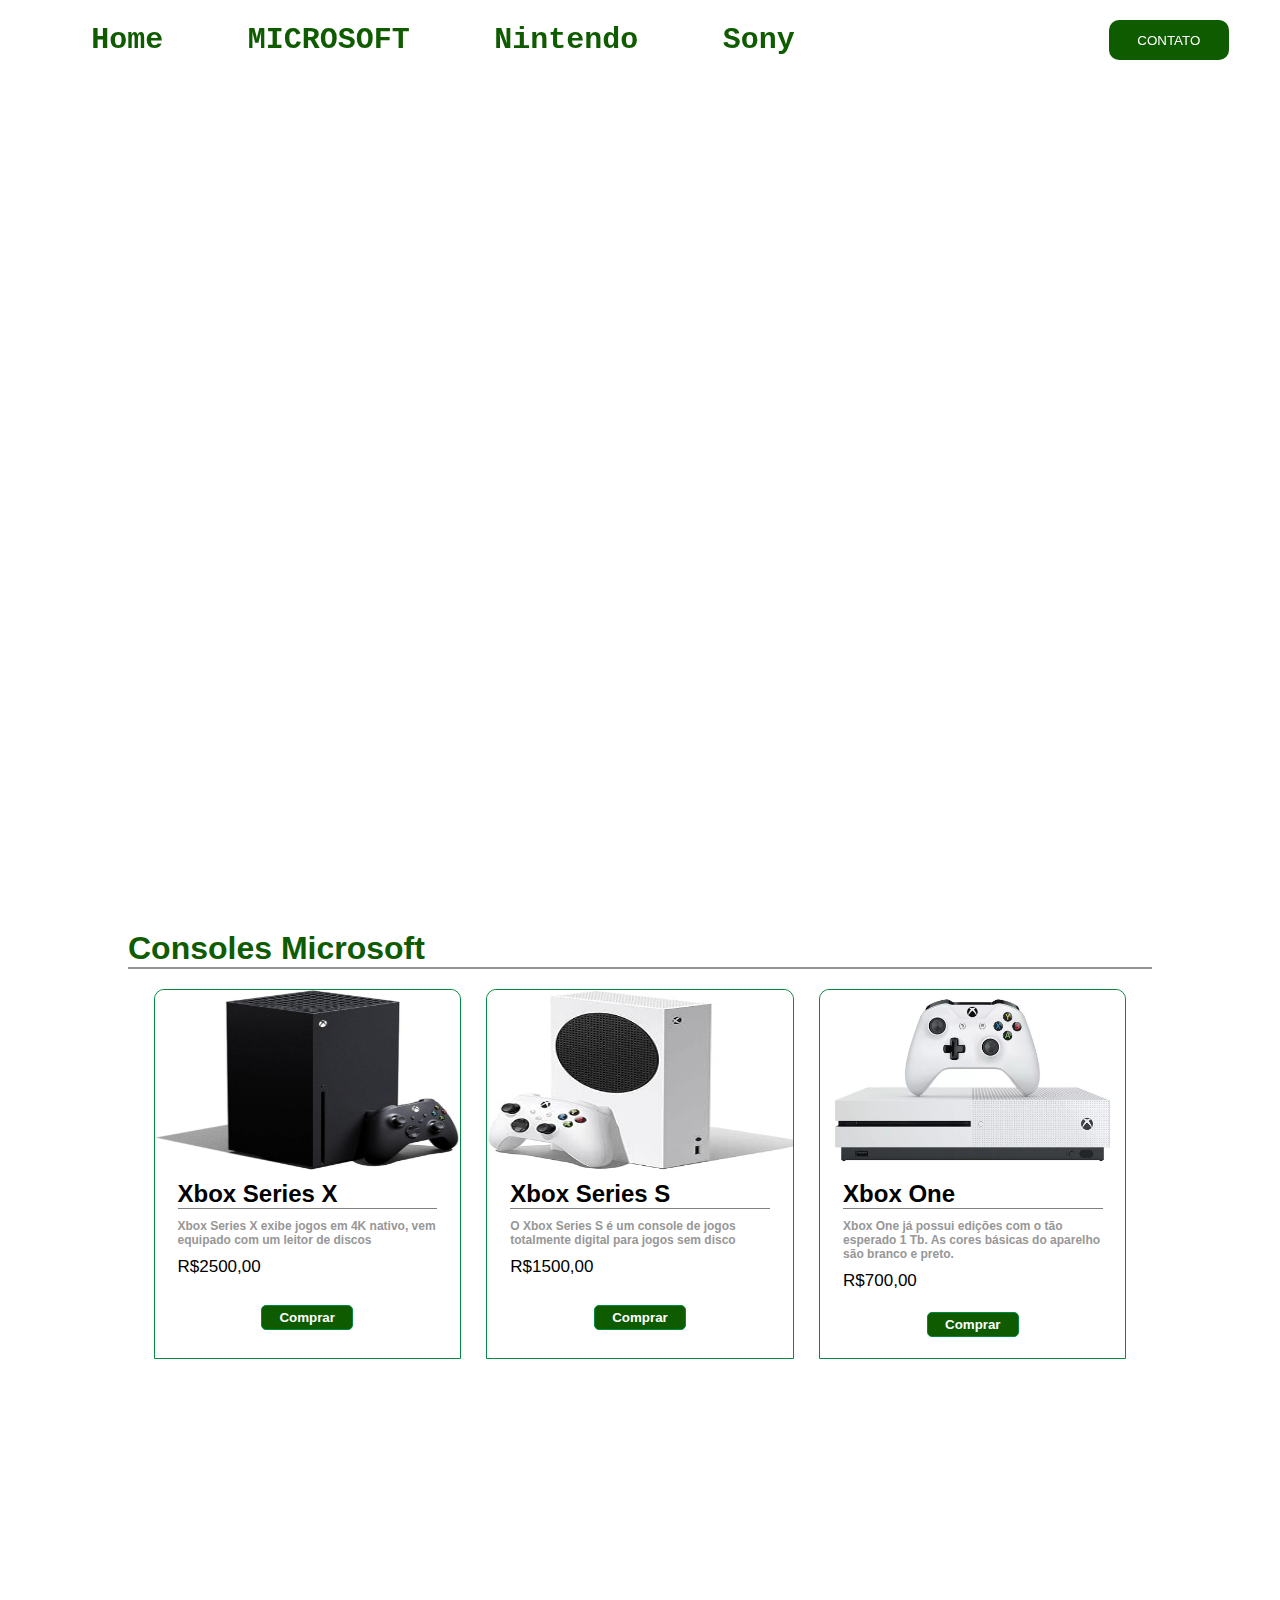
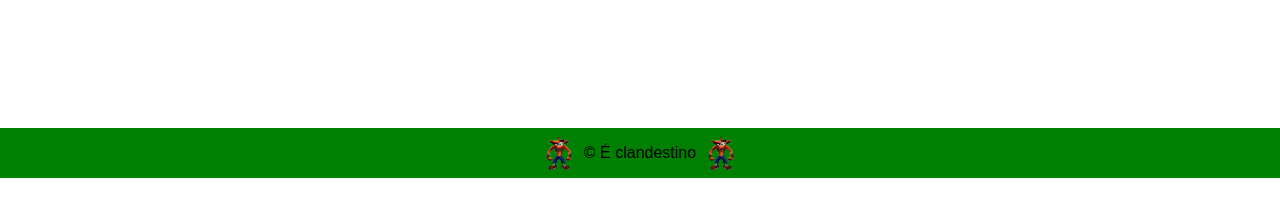
<file: microsoft.html>
<!DOCTYPE html>
<html lang="pt-br">
<head>
    <meta charset="UTF-8">
    <meta http-equiv="X-UA-Compatible" content="IE=edge">
    <meta name="viewport" content="width=device-width, initial-scale=1.0">
    <link rel="stylesheet" href="https://cdn.jsdelivr.net/npm/bootstrap-icons@1.10.4/font/bootstrap-icons.css">
    <title>Fachada dos Games</title>
    <link rel="stylesheet" href="css/style-microsoft.css">
    <link rel="shortcut icon" href="imagens/play.png" type="image/x-icon">
</head>
<body>
    <header id="header">
        <div class="container">

            <div class="flex">
                <nav>
                    <ul>
                        <li><a href="index.html">Home</a></li>
                        <li><a href="microsoft.html">MICROSOFT</a></li>
                        <li><a href="nintendo.html">Nintendo</a></li>
                        <li><a href="sony.html">Sony</a></li>
                    </ul>
                </nav>

                <div class="btn-contato">
                    <a href="https://media1.tenor.com/m/bmL21Em6rzsAAAAC/ha-ha-point.gif"><button>CONTATO</button></a>
                </div>

            </div>

        </div>
    </header>

    <section class="banner">
    </section>

    <main class="container-body">
        <h1>Consoles Microsoft</h1>
        

        <section class="consoles">
            <article class="Xbox-X">
                <img src="imagens/microsoft/516pVDAQMnL._AC_SX679_.jpg" alt="">
                <span class="textos-console">
                    <h2> Xbox Series X</h2>
                    <h4> Xbox Series X exibe jogos em 4K nativo, vem equipado com um leitor de discos </h4>
                    <p>R$2500,00</p>
                </span>
                <button>Comprar</button>
            </article>
            <article class="Xbox-S">
                <img src="imagens/microsoft/51pNvD-nsvL.__AC_SX300_SY300_QL70_ML2_.jpg" alt="">
                <span class="textos-console">
                    <h2>Xbox Series S</h2>
                    <h4>O Xbox Series S é um console de jogos totalmente digital para jogos sem disco</h4>
                    <p>R$1500,00</p>
                </span>
                <button>Comprar</button>
            </article>
            <article class="Xbox-1">
                <img src="imagens/microsoft/D_NQ_NP_2X_790419-MLA54960790660_042023-F.webp" alt="">
                <span class="textos-console">
                    <h2>Xbox One</h2>
                    <h4>Xbox One já possui edições com o tão esperado 1 Tb. As cores básicas do aparelho são branco e preto.</h4>
                    <p>R$700,00</p>
                </span>
                <button>Comprar</button>
            </article>
        </section>
    </main>

<br>
<br>


<section class="video">
    <iframe width="560" height="315" src="https://www.youtube.com/embed/mzDPNi77F24?si=YF9KRwsSn7iQJ_3v" title="YouTube video player" frameborder="0" allow="accelerometer; autoplay; clipboard-write; encrypted-media; gyroscope; picture-in-picture; web-share" referrerpolicy="strict-origin-when-cross-origin" allowfullscreen></iframe>
</section>

<br>
    <script src="menu.js"></script>
</body>

<footer>
    <menu class="menu_footer">
        <img src="imagens/crash-bandicoot-dance.gif">
        <span>
            <p> &copy; É clandestino </p>
        </span>
        <img class="crash" src="imagens/crash-bandicoot-dance.gif">
    </menu>
</html>
</file>
<file: css/style-microsoft.css>
*{
    margin: 0;
    padding: 0;
    box-sizing: border-box;
    font-family: 'Poppins', sans-serif;
}

html{
    height: 200vh;
    background-color: #ffffff;
}

.container{
    max-width: 1280px;
    margin: auto;
}

.flex{
    display: flex;
    align-items: center;
    justify-content: space-between;
}

header{
    width: 100%;
    padding: 20px 4%;
    position: fixed;
    top: 0;
    left: 0;
    transition: .5s;
}

header.rolagem{
    background-color: #fff;
    padding: 20px 4%;
}

header.rolagem a, header.rolagem i{
    color: #0e5b00;
}

header i{
    font-size: 30px;
    color: #fff;
}

header ul{
    list-style-type: none;
}
header ul li{
    display: inline-block;
    margin: 0 40px;
}

header ul li a{
    color: #0e5b00;
    text-decoration: none;
    font-family: monospace;
    font-size: 30px;
    font-weight: bold;
    transition: 2s;
}
header ul li a:hover{
    color: rgb(0, 255, 30);
    font-family: monospace;
    font-size: 30px;
    font-weight: bold;
}

.btn-contato button{
    width: 120px;
    height: 40px;
    border: 0;
    background-color: #0e5b00;
    color: #fff;
    cursor: pointer;
    transition: .2s;
    border-radius: 10px;
}

.btn-contato button:hover{
    background-color: rgb(0, 255, 30);
    transition: 2s;
}
.banner{
    height: 100vh;
    background-position: 100% 0;
    background-repeat: no-repeat;
    background-size: cover;
    background-image: url('https://wallpapers.com/images/hd/xbox-one-logo-3asj79wuniuhnsya.webp');
    
    display: flex;
    align-items: center;
    justify-content: center;
}

.banner h1{
    color: white;
    font-size: 4em;
}

.banner h1 span{
    color:#0e5b00;
}

.container-body{
    width: 80%;
    margin: auto;
}

.container-body h1{
    color: #0e5b00;
    margin-top: 30px;
    border-bottom: 2px solid #717172c0;
}

.consoles{
    display: flex;
    flex-direction: row;
    justify-content: space-evenly;
    margin-top: 20px;
}

.consoles article{
    width: 30%;
    height: 370px;
    display: flex;
    flex-direction: column;
    align-items: center;
    border: 1px solid rgb(4, 137, 66);
    border-radius: 10px 10px 0px 0px;
}
.consoles article img{
    width: 100%;
    height: 180px;
    border-radius: 10px 10px 0px 0px;
}

.consoles article button{
    width: 30%;
    margin: auto;
    height: 25px;
    
    cursor: pointer;

    background-color: #0e5b00;;
    color: white;
    font-weight: bold;
    
    border-radius: 5px;
    border: 1.5px solid rgb(4, 137, 66);
    transition: 1s;
}
.consoles article button:hover{
    box-shadow: 0px 0px 20px green;
}

.textos-console{
    display: flex;
    flex-direction: column;
    justify-content: center;
    width: 85%;
    margin-top: 10px;
}
.textos-console h2{
    border-bottom: 1px solid grey;
}

.textos-console h4{
    font-size: 12px;
    color: rgb(151, 151, 151);
    margin-top: 10px;
    
}

.textos-console p{
    margin-top: 10px;
    font-size: 17px;
}

.video{
    display: flex;
    justify-content: center;
}

footer {
    background-color:green;
    width: 100%;
    height: 50px;
    color: rgb(0, 0, 0);
    display: flex;
    flex-direction: row;
    align-items: center;
    justify-content: center;
    bottom: 0;
    left: 0;
   
}

.menu_footer {
    display: flex;
    flex-direction: row;
    justify-content: center;
    align-items: center;
    height: 15px;
}

.menu_footer img {
    width: 50px;
    height: 40px; 
}
@media (max-width: 768px) {

    html {
        height: auto; 
    }

    .container {
        width: 100%; 
        padding: 0 10px;
    }

    header {
        padding: 10px 2%; 
    }

    header ul li {
        margin: 0 10px;
    }

    header ul li a {
        font-size: 20px; 
    }

    .btn-contato button {
        width: 100px; 
        height: 35px; 
    }

    .banner{
        height: 15rem;
        background-position: 100% 0;
        background-repeat: no-repeat;
        background-size: cover;
        background-image: url('https://wallpapers.com/images/hd/xbox-one-logo-3asj79wuniuhnsya.webp');
    
        display: flex;
        align-items: center;
        justify-content: center;
    }
    
  
    .container-body{
        width: 80%;
        margin: auto;
    }
    
    .container-body h1{

        color: #0e5b00;
        width: 100%;
        font-size: 25px;
        margin-top: 30px;
        border-bottom: 2px solid #717172c0;
    }
    
    .consoles{
        display: flex;
        flex-direction: column;
        align-items: center;
        
        margin-top: 20px;
    }
    .consoles article{
        width: 90%;
        height: 370px;

        display: flex;
        flex-direction: column;
        align-items: center;

        border: 1px solid #0e5b00;
        border-radius: 10px 10px 0px 0px;

        margin-top: 20px;

    }
    .consoles article img{
        width: 100%;
        height: 180px;
        border-radius: 10px 10px 0px 0px;
    }
    
    .consoles article button{
        width: 30%;
        margin: auto;
        height: 25px;
        
        cursor: pointer;
    
        background-color: #0e5b00;
        color: white;
        font-weight: bold;
        
        border-radius: 5px;
        border: 1.5px solid rgb(4, 87, 24);
        transition: 1s;
    }
    .consoles article button:hover{
        box-shadow: 0px 0px 20px greenyellow;
    }
    
    .textos-console{
        display: flex;
        flex-direction: column;
        justify-content: center;
        width: 85%;
        margin-top: 10px;
    }
    
    .textos-console h2{
        border-bottom: 1px solid grey;
    }
    
    .textos-console h4{
        font-size: 12px;
        color: rgb(151, 151, 151);
        margin-top: 10px
    }
    
    .textos-console p{
        margin-top: 10px;
        font-size: 17px;
    }
    

    footer {
        height: auto; 
        padding: 10px 0;
        flex-direction: column;
        text-align: center;
    }

    .menu_footer {
        height: auto;
        flex-direction: row;
        padding: 5px 0;
    }

    .menu_footer img {
        margin: 5px 0;
    }
}
</file>
